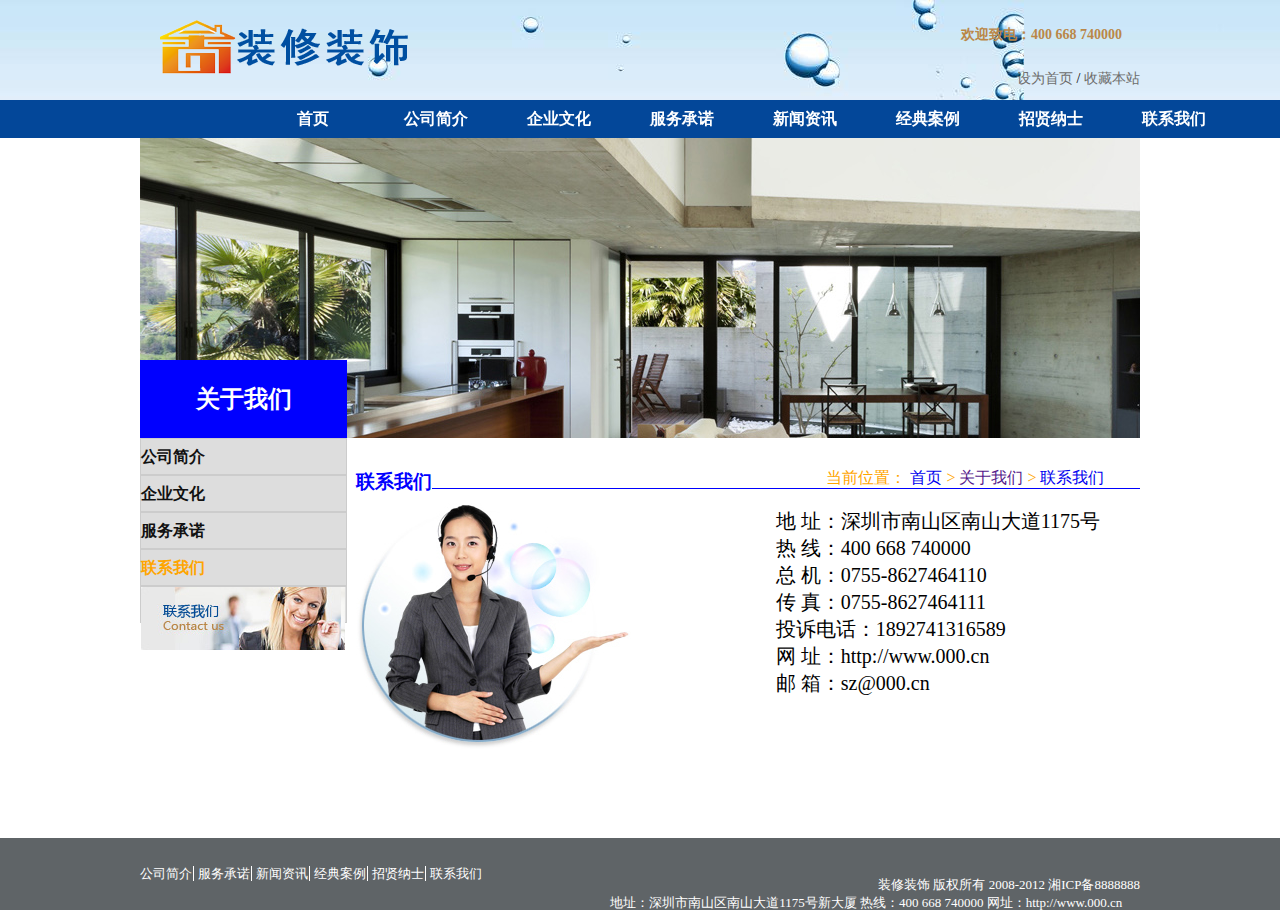
<file: abouts.html>
<!DOCTYPE html>
<html lang="en">

	<head>
		<meta charset="utf-8">
		<link rel="stylesheet" href="../css/abouts.css">
		<link rel="stylesheet" type="text/css" href="../css/hover-min.css"/>
		<link rel="stylesheet" type="text/css" href="../css/animate.css"/>
	</head>

	<body>
		<div class="header">
			<div class="header-logo">
				<img class="hvr-buzz" src="../images/logo.png" alt="" title="装修装饰公司">
				<ul>
					<li class="t">
						<p>欢迎致电：400 668 740000</p>
					</li>
					<li class="b">
						<a href="">设为首页</a>
						<span>/</span>
						<a href="">收藏本站</a>
					</li>
				</ul>

			</div>
		</div>
		<div class="nav">
			<ul>
				<li class="hvr-sweep-to-left" class="nav-one">
					<a href="../html/index.html">首页</a>
				</li>
				<li class="hvr-sweep-to-bottom">
					<a href="../html/company.html">公司简介</a>
				</li>
				<li class="hvr-sweep-to-right">
					<a href="../html/culture.html">企业文化</a>
				</li>
				<li class="hvr-sweep-to-top">
					<a href="../html/contract.html">服务承诺</a>
				</li>
				<li class="hvr-bounce-to-left">
					<a href="../html/news.html">新闻资讯</a>
				</li>
				<li class="hvr-bounce-to-right">
					<a href="../html/product.html">经典案例</a>
				</li>
				<li class="hvr-bounce-to-top">
					<a href="../html/joinus.html">招贤纳士</a>
				</li>
				<li class="hvr-bounce-to-bottom">
					<a href="../html/abouts.html">联系我们</a>
				</li>
			</ul>
		</div>
		<div class="img">
			<img class="animated bounceInDown" src="../images/img1.jpg" alt="">
		</div>
		<div class="content">
			<div class="contentleft">
				<div class="up">
					<h3>关于我们</h3>
				</div>
				<ul class="bar">
					<li>
						<a href="../html/company.html">公司简介</a>
					</li>
					<li>
						<a href="../html/culture.html">企业文化</a>
					</li>
					<li>
						<a href="../html/contract.html">服务承诺</a>
					</li>
					<li>
						<a href="../html/abouts.html" style="color: orange;">联系我们</a>
					</li>
					<li>
						<a href="../html/abouts.html"><img src="../images/bar1.jpg" alt=""></a>
					</li>
				</ul>
			</div>
			<div class="contentright">
				<div class="title">
					<span>联系我们</span>
					<div class="position">
						当前位置：
						<a href="../html/index.html">首页</a>
						>
						<a href="">关于我们</a>
						>
						<a href="../html/company.html">联系我们</a>
					</div>
				</div>
				<div class="txt">
					<img src="../images/abouts.jpg"/>
					<ul>
						<li>地  址：深圳市南山区南山大道1175号</li>
						<li>热  线：400 668 740000</li>
						<li>总  机：0755-8627464110</li>
						<li>传  真：0755-8627464111</li>
						<li>投诉电话：1892741316589</li>
						<li>网  址：http://www.000.cn</li>
						<li>邮  箱：sz@000.cn</li>
					</ul>
				</div>
			</div>
		</div>






		<div class="footer">
			<div class="footer-a">
				<a href="../html/company.html">公司简介</a>
				<a href="../html/contract.html">服务承诺</a>
				<a href="../html/news.html">新闻资讯</a>
				<a href="../html/product.html">经典案例</a>
				<a href="../html/joinus.html">招贤纳士</a>
				<a href="../html/abouts.html">联系我们</a>
				<p>
					<span>装修装饰 版权所有 2008-2012 湘ICP备8888888</span> <br> 地址：深圳市南山区南山大道1175号新大厦 热线：400 668 740000 网址：http://www.000.cn
				</p>
			</div>
		</div>
	</body>

</html>
</file>
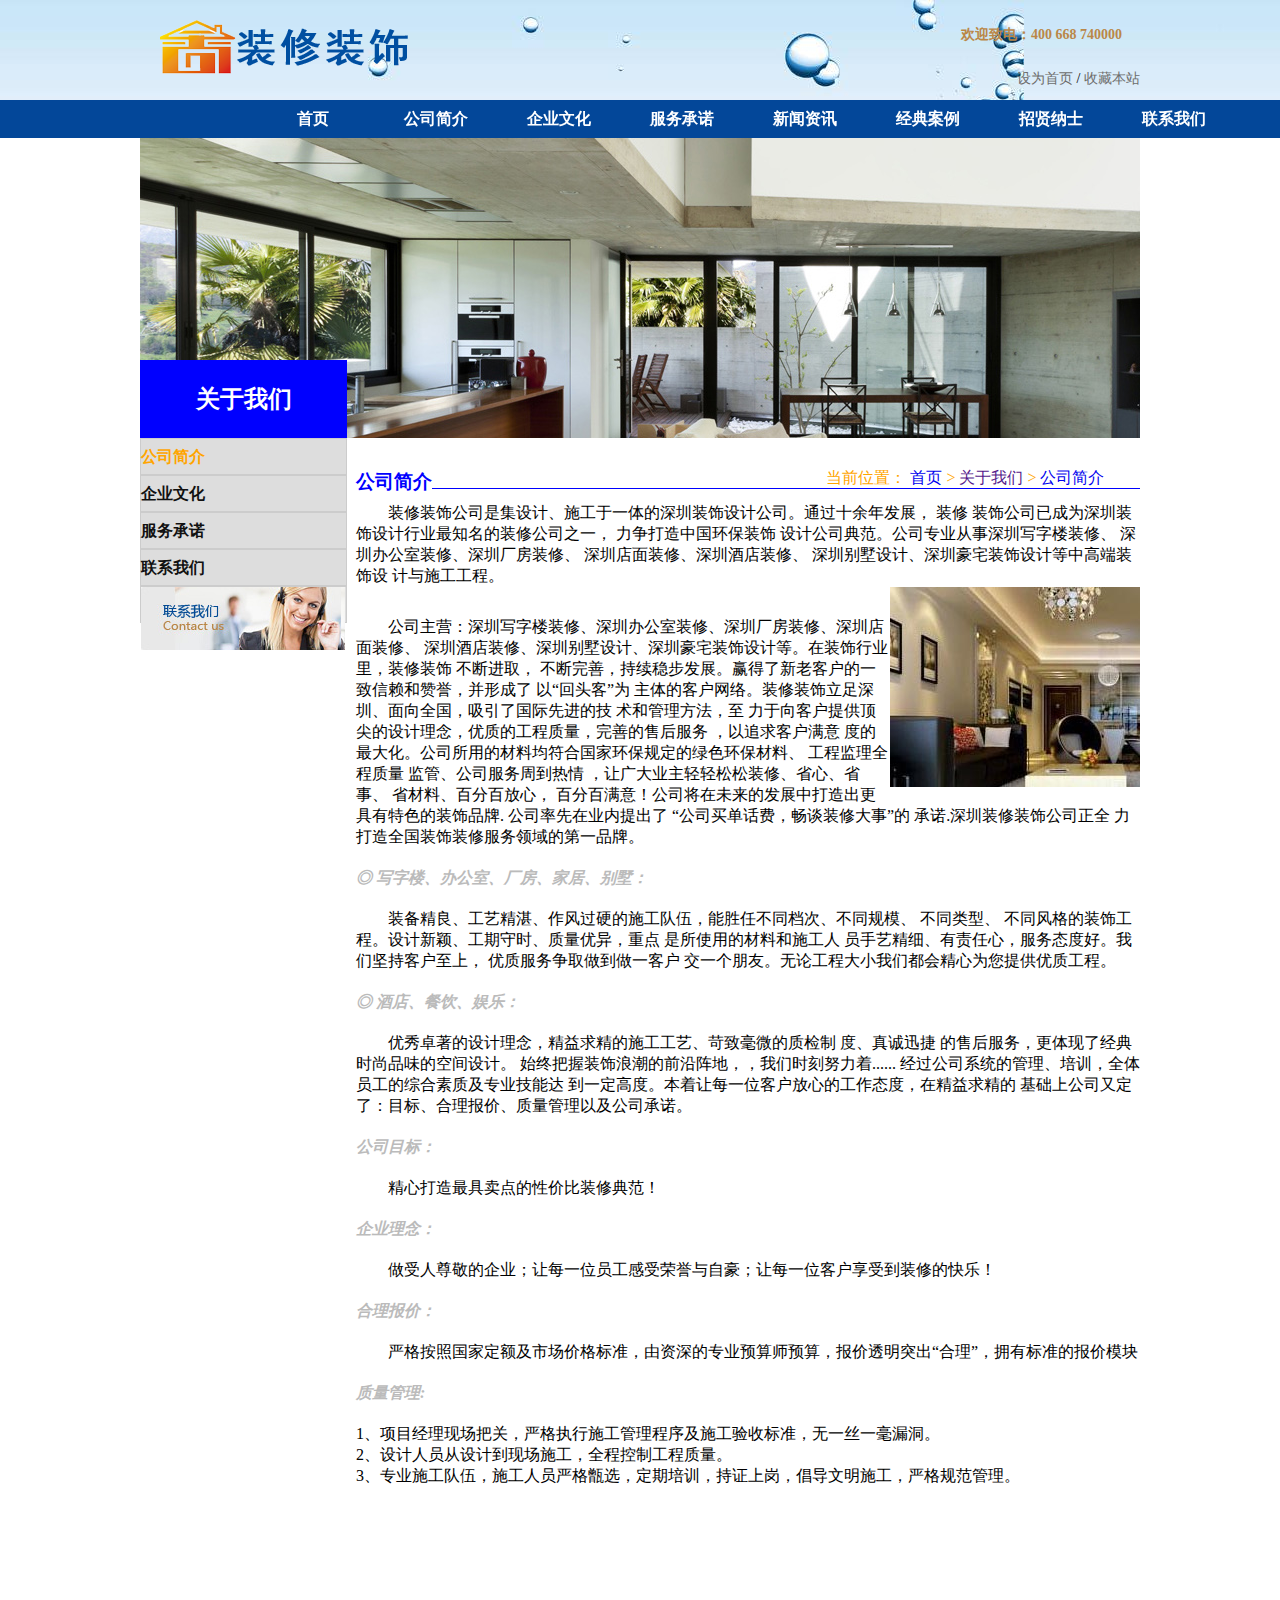
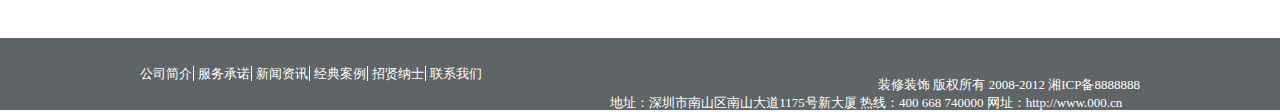
<file: company.html>
<!DOCTYPE html>
<html lang="en">

	<head>
		<meta charset="utf-8">
		<link rel="stylesheet" href="../css/company.css">
		<link rel="stylesheet" type="text/css" href="../css/hover-min.css"/>
		<link rel="stylesheet" type="text/css" href="../css/animate.css"/>
	</head>

	<body>
		<div class="header">
			<div class="header-logo">
				<img class="hvr-buzz" src="../images/logo.png" alt="" title="装修装饰公司">
				<ul>
					<li class="t">
						<p>欢迎致电：400 668 740000</p>
					</li>
					<li class="b">
						<a href="">设为首页</a>
						<span>/</span>
						<a href="">收藏本站</a>
					</li>
				</ul>

			</div>
		</div>
		<div class="nav">
			<ul>
				<li class="hvr-sweep-to-left" class="nav-one">
					<a href="../html/index.html">首页</a>
				</li>
				<li class="hvr-sweep-to-bottom">
					<a href="../html/company.html">公司简介</a>
				</li>
				<li class="hvr-sweep-to-right">
					<a href="../html/culture.html">企业文化</a>
				</li>
				<li class="hvr-sweep-to-top">
					<a href="../html/contract.html">服务承诺</a>
				</li>
				<li class="hvr-bounce-to-left">
					<a href="../html/news.html">新闻资讯</a>
				</li>
				<li class="hvr-bounce-to-right">
					<a href="../html/product.html">经典案例</a>
				</li>
				<li class="hvr-bounce-to-top">
					<a href="../html/joinus.html">招贤纳士</a>
				</li>
				<li class="hvr-bounce-to-bottom">
					<a href="../html/abouts.html">联系我们</a>
				</li>
			</ul>
		</div>
		<div class="img">
			<img class="animated bounceInDown" src="../images/img1.jpg" alt="">
		</div>
		<div class="content">
			<div class="contentleft">
				<div class="up">
					<h3>关于我们</h3>
				</div>
				<ul class="bar">
					<li>
						<a href="../html/company.html" style="color: orange;">公司简介</a>
					</li>
					<li>
						<a href="../html/culture.html">企业文化</a>
					</li>
					<li>
						<a href="../html/contract.html">服务承诺</a>
					</li>
					<li>
						<a href="../html/abouts.html">联系我们</a>
					</li>
					<li>
						<a href="../html/abouts.html"><img src="../images/bar1.jpg" alt=""></a>
					</li>
				</ul>
			</div>
			<div class="contentright">
				<div class="title">
					<span>公司简介</span>
					<div class="position">
						当前位置：
						<a href="../html/index.html">首页</a>
						>
						<a href="">关于我们</a>
						>
						<a href="../html/company.html">公司简介</a>
					</div>
				</div>
				<div class="txt">
					<p> 装修装饰公司是集设计、施工于一体的深圳装饰设计公司。通过十余年发展， 装修
						装饰公司已成为深圳装饰设计行业最知名的装修公司之一， 力争打造中国环保装饰
						设计公司典范。公司专业从事深圳写字楼装修、 深圳办公室装修、深圳厂房装修、
						深圳店面装修、深圳酒店装修、 深圳别墅设计、深圳豪宅装饰设计等中高端装饰设
						计与施工工程。
					</p>
					<img  class="animated bounceInRight" src="../images/txtimg.jpg" />
					<p>
						公司主营：深圳写字楼装修、深圳办公室装修、深圳厂房装修、深圳店面装修、 
						深圳酒店装修、深圳别墅设计、深圳豪宅装饰设计等。在装饰行业里，装修装饰
						不断进取， 不断完善，持续稳步发展。赢得了新老客户的一致信赖和赞誉，并形成了
						以“回头客”为 主体的客户网络。装修装饰立足深圳、面向全国，吸引了国际先进的技
						术和管理方法，至 力于向客户提供顶尖的设计理念，优质的工程质量，完善的售后服务
						，以追求客户满意 度的最大化。公司所用的材料均符合国家环保规定的绿色环保材料、
						工程监理全程质量 监管、公司服务周到热情 ，让广大业主轻轻松松装修、省心、省事、
						省材料、百分百放心， 百分百满意！公司将在未来的发展中打造出更具有特色的装饰品牌.
						公司率先在业内提出了 “公司买单话费，畅谈装修大事”的 承诺.深圳装修装饰公司正全
						力打造全国装饰装修服务领域的第一品牌。
					</p>
					<em> ◎ 写字楼、办公室、厂房、家居、别墅：</em>
					<p>
						装备精良、工艺精湛、作风过硬的施工队伍，能胜任不同档次、不同规模、 不同类型、
						不同风格的装饰工程。设计新颖、工期守时、质量优异，重点 是所使用的材料和施工人
						员手艺精细、有责任心，服务态度好。我们坚持客户至上， 优质服务争取做到做一客户
						交一个朋友。无论工程大小我们都会精心为您提供优质工程。
					</p>
					<em> ◎ 酒店、餐饮、娱乐：</em>
					<p>
						优秀卓著的设计理念，精益求精的施工工艺、苛致毫微的质检制
						度、真诚迅捷 的售后服务，更体现了经典时尚品味的空间设计。
						始终把握装饰浪潮的前沿阵地，，我们时刻努力着......
 
         				经过公司系统的管理、培训，全体员工的综合素质及专业技能达
         				到一定高度。本着让每一位客户放心的工作态度，在精益求精的
         				基础上公司又定了：目标、合理报价、质量管理以及公司承诺。
					</p>
					<em>公司目标：</em><p>精心打造最具卖点的性价比装修典范！</p>
					<em>企业理念：</em><p>做受人尊敬的企业；让每一位员工感受荣誉与自豪；让每一位客户享受到装修的快乐！</p>
					<em>合理报价：</em><p>严格按照国家定额及市场价格标准，由资深的专业预算师预算，报价透明突出“合理”，拥有标准的报价模块</p>
					<em>质量管理:</em>
					<p style="text-indent:0;">
						1、项目经理现场把关，严格执行施工管理程序及施工验收标准，无一丝一毫漏洞。<br />
						2、设计人员从设计到现场施工，全程控制工程质量。<br />
						3、专业施工队伍，施工人员严格甑选，定期培训，持证上岗，倡导文明施工，严格规范管理。
					</p>
				</div>
			</div>
		</div>






		<div class="footer">
			<div class="footer-a">
				<a href="../html/company.html">公司简介</a>
				<a href="../html/contract.html">服务承诺</a>
				<a href="../html/news.html">新闻资讯</a>
				<a href="../html/product.html">经典案例</a>
				<a href="../html/joinus.html">招贤纳士</a>
				<a href="../html/abouts.html">联系我们</a>
				<p>
					<span>装修装饰 版权所有 2008-2012 湘ICP备8888888</span> <br> 地址：深圳市南山区南山大道1175号新大厦 热线：400 668 740000 网址：http://www.000.cn
				</p>
			</div>
		</div>
	</body>

</html>
</file>
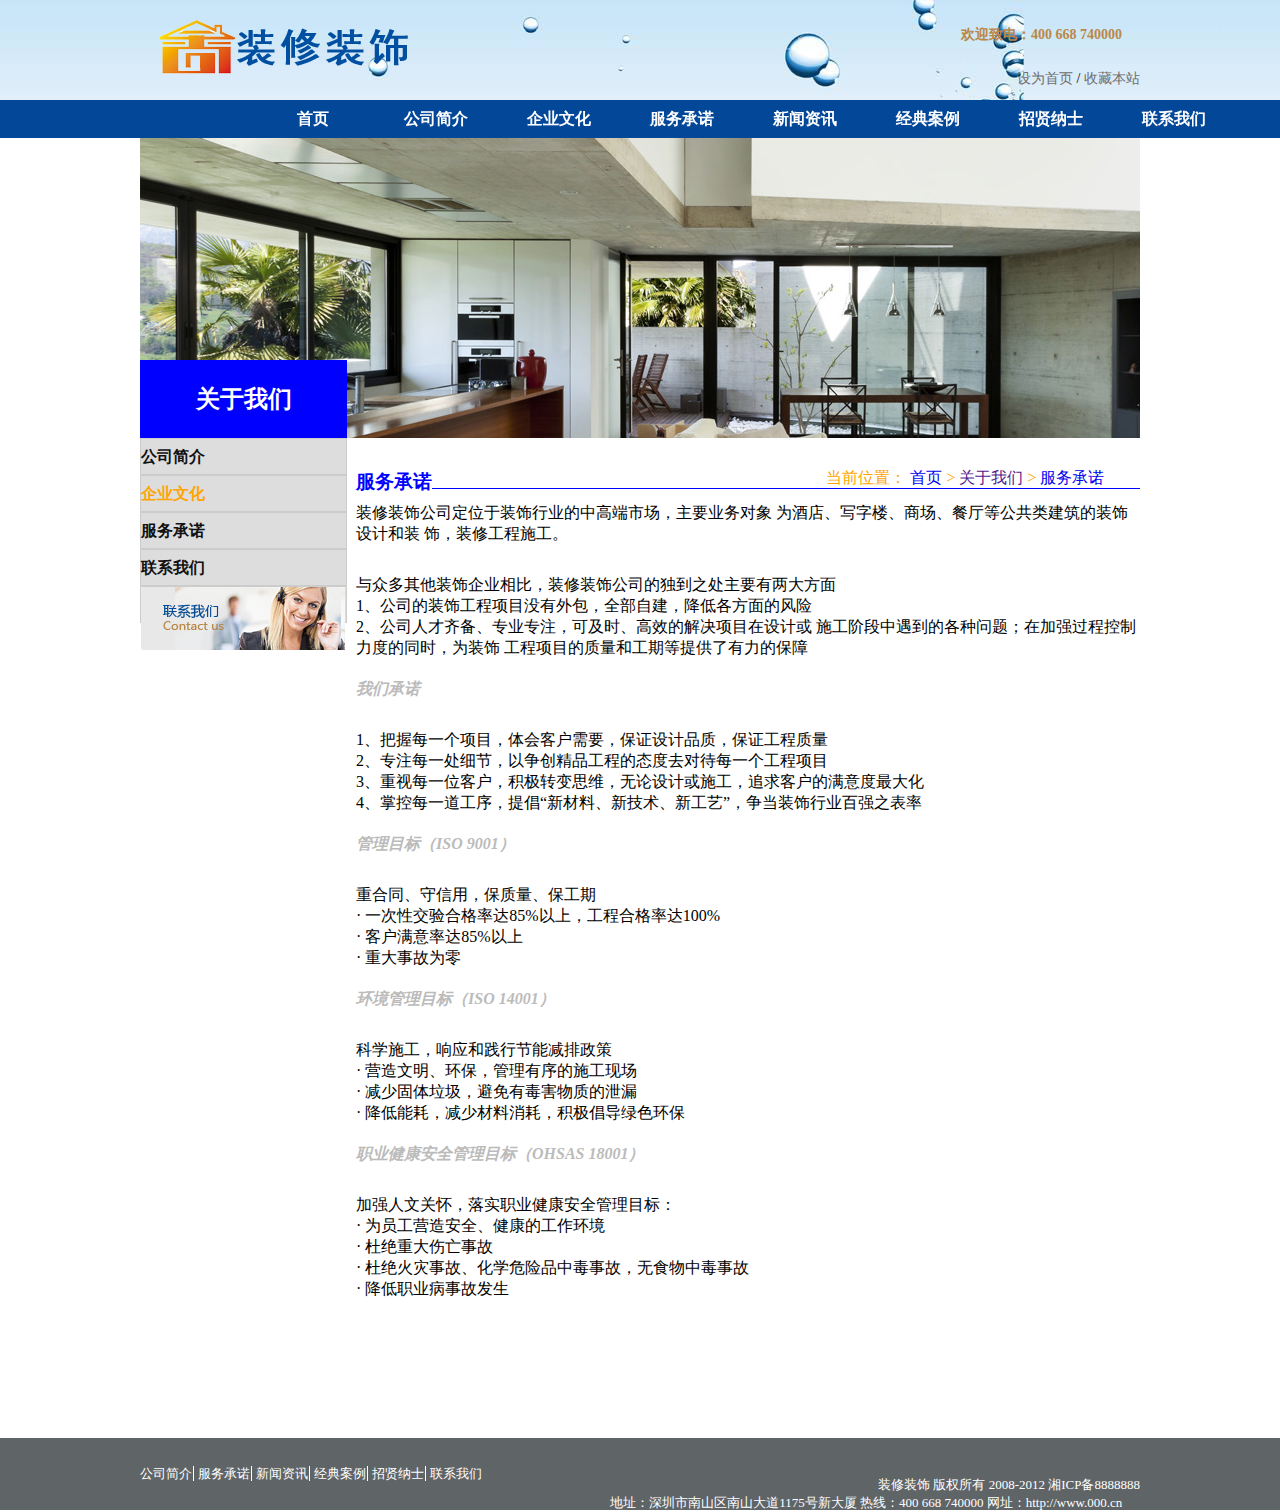
<file: contract.html>
<!DOCTYPE html>
<html>

	<head>
		<meta charset="UTF-8">
		<title></title>
		<link rel="stylesheet" type="text/css" href="../css/contract.css" />
		<link rel="stylesheet" type="text/css" href="../css/hover-min.css"/>
		<link rel="stylesheet" type="text/css" href="../css/animate.css"/>
	</head>

	<body>
		<div class="header">
			<div class="header-logo">
				<img class="hvr-buzz" src="../images/logo.png" alt="" title="装修装饰公司">
				<ul>
					<li class="t">
						<p>欢迎致电：400 668 740000</p>
					</li>
					<li class="b">
						<a href="">设为首页</a>
						<span>/</span>
						<a href="">收藏本站</a>
					</li>
				</ul>

			</div>
		</div>
		<div class="nav">
			<ul>
				<li class="hvr-sweep-to-left" class="nav-one">
					<a href="../html/index.html">首页</a>
				</li>
				<li class="hvr-sweep-to-bottom">
					<a href="../html/company.html">公司简介</a>
				</li>
				<li class="hvr-sweep-to-right">
					<a href="../html/culture.html">企业文化</a>
				</li>
				<li class="hvr-sweep-to-top">
					<a href="../html/contract.html">服务承诺</a>
				</li>
				<li class="hvr-bounce-to-left">
					<a href="../html/news.html">新闻资讯</a>
				</li>
				<li class="hvr-bounce-to-right">
					<a href="../html/product.html">经典案例</a>
				</li>
				<li class="hvr-bounce-to-top">
					<a href="../html/joinus.html">招贤纳士</a>
				</li>
				<li class="hvr-bounce-to-bottom">
					<a href="../html/abouts.html">联系我们</a>
				</li>
			</ul>
		</div>
		<div class="img">
			<img class="animated bounceInDown" src="../images/img1.jpg" alt="">
		</div>
		<div class="content">
			<div class="contentleft">
				<div class="up">
					<h3>关于我们</h3>
				</div>
				<ul class="bar">
					<li>
						<a href="../html/company.html">公司简介</a>
					</li>
					<li>
						<a href="../html/culture.html" style="color: orange;">企业文化</a>
					</li>
					<li>
						<a href="../html/contract.html">服务承诺</a>
					</li>
					<li>
						<a href="../html/abouts.html">联系我们</a>
					</li>
					<li>
						<a href="../html/abouts.html"><img src="../images/bar1.jpg" alt=""></a>
					</li>
				</ul>
			</div>
			<div class="contentright">
				<div class="title">
					<span>服务承诺</span>
					<div class="position">
						当前位置：
						<a href="../html/index.html">首页</a>
						>
						<a href="">关于我们</a>
						>
						<a href="../html/contract.html">服务承诺</a>
					</div>
				</div>
				<div class="txt">
					<p>
						装修装饰公司定位于装饰行业的中高端市场，主要业务对象
						为酒店、写字楼、商场、餐厅等公共类建筑的装饰设计和装
						饰，装修工程施工。
					</p>
					<p>
						与众多其他装饰企业相比，装修装饰公司的独到之处主要有两大方面<br /> 
						1、公司的装饰工程项目没有外包，全部自建，降低各方面的风险 <br />
						2、公司人才齐备、专业专注，可及时、高效的解决项目在设计或
						施工阶段中遇到的各种问题；在加强过程控制力度的同时，为装饰
						工程项目的质量和工期等提供了有力的保障 
					</p>
					<em>我们承诺</em>
					<p>
						1、把握每一个项目，体会客户需要，保证设计品质，保证工程质量 <br />
						2、专注每一处细节，以争创精品工程的态度去对待每一个工程项目 <br />
						3、重视每一位客户，积极转变思维，无论设计或施工，追求客户的满意度最大化 <br />
						4、掌控每一道工序，提倡“新材料、新技术、新工艺”，争当装饰行业百强之表率 <br />
					</p>
					<em>管理目标（ISO 9001）</em>
					<p>
						 重合同、守信用，保质量、保工期 <br />
							· 一次性交验合格率达85%以上，工程合格率达100% 	<br />
							· 客户满意率达85%以上	<br />
							· 重大事故为零	<br />
					</p>
					<em>环境管理目标（ISO 14001）</em>
					<p>
						  科学施工，响应和践行节能减排政策<br />
							· 营造文明、环保，管理有序的施工现场	<br />
							· 减少固体垃圾，避免有毒害物质的泄漏<br />
							· 降低能耗，减少材料消耗，积极倡导绿色环保<br />
					</p>
					<em> 职业健康安全管理目标（OHSAS 18001）</em>
					<p>
						  加强人文关怀，落实职业健康安全管理目标：<br />
							· 为员工营造安全、健康的工作环境<br />
							· 杜绝重大伤亡事故<br />
							·  杜绝火灾事故、化学危险品中毒事故，无食物中毒事故<br />
							·  降低职业病事故发生<br />
					</p>
				</div>
			</div>
		</div>




		<div class="footer">
			<div class="footer-a">
				<a href="../html/company.html">公司简介</a>
				<a href="../html/contract.html">服务承诺</a>
				<a href="../html/news.html">新闻资讯</a>
				<a href="../html/product.html">经典案例</a>
				<a href="../html/joinus.html">招贤纳士</a>
				<a href="../html/abouts.html">联系我们</a>
				<p>
					<span>装修装饰 版权所有 2008-2012 湘ICP备8888888</span> <br> 地址：深圳市南山区南山大道1175号新大厦 热线：400 668 740000 网址：http://www.000.cn
				</p>
			</div>
		</div>
	</body>

</html>
</file>
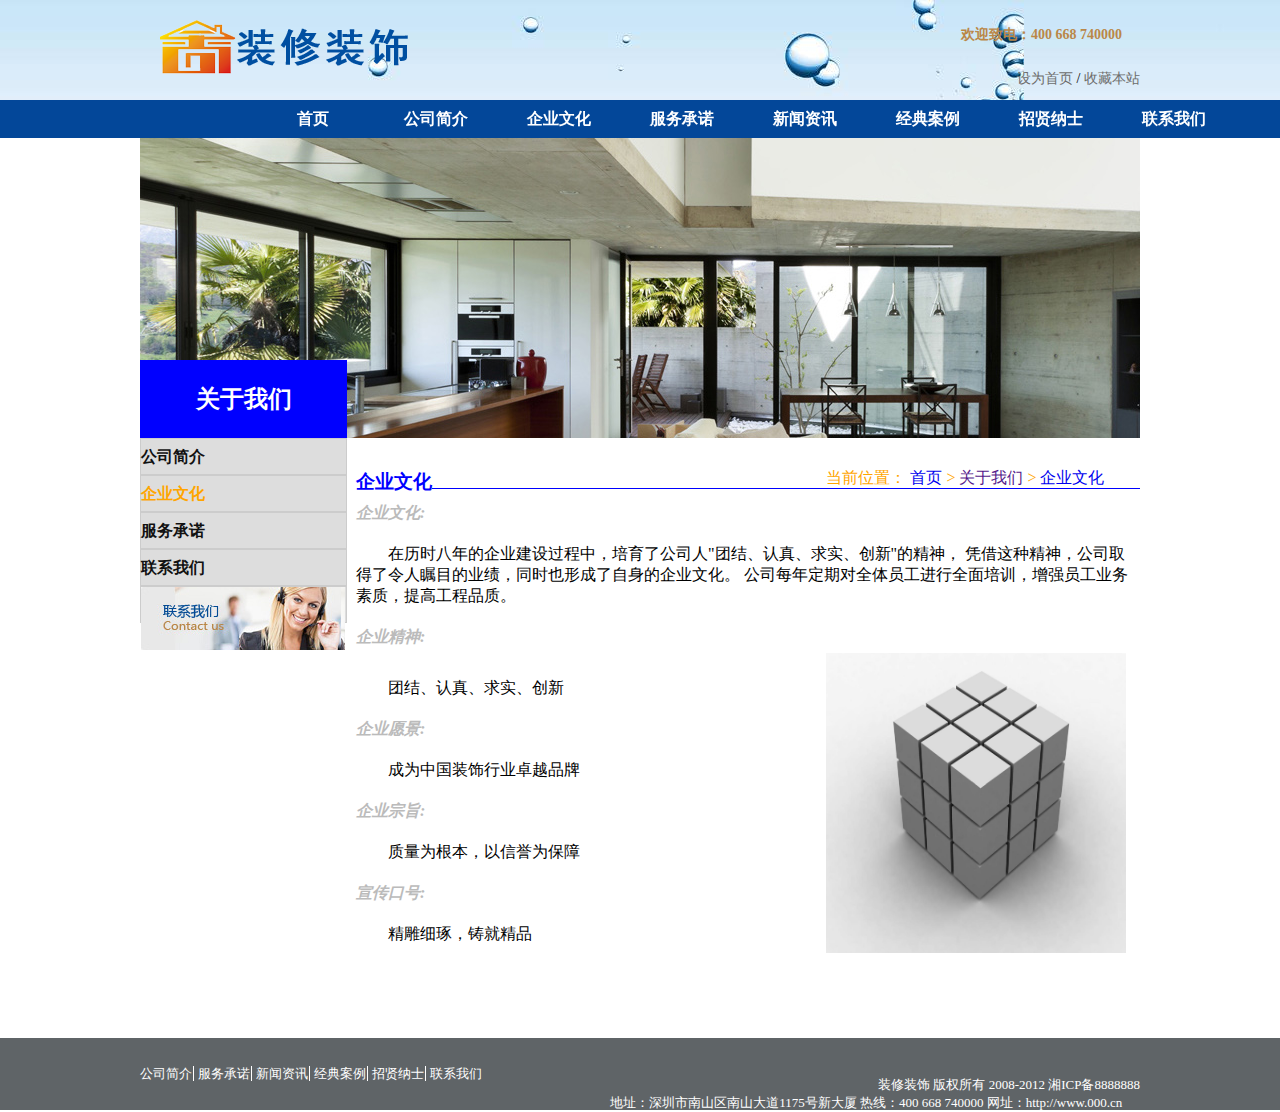
<file: culture.html>
<!DOCTYPE html>
<html>

	<head>
		<meta charset="UTF-8">
		<title></title>
		<link rel="stylesheet" type="text/css" href="../css/culture.css" />
		<link rel="stylesheet" type="text/css" href="../css/hover-min.css"/>
		<link rel="stylesheet" type="text/css" href="../css/animate.css"/>
	</head>

	<body>
		<div class="header">
			<div class="header-logo">
				<img class="hvr-buzz" src="../images/logo.png" alt="" title="装修装饰公司">
				<ul>
					<li class="t">
						<p>欢迎致电：400 668 740000</p>
					</li>
					<li class="b">
						<a href="">设为首页</a>
						<span>/</span>
						<a href="">收藏本站</a>
					</li>
				</ul>

			</div>
		</div>
		<div class="nav">
			<ul>
				<li class="hvr-sweep-to-left" class="nav-one">
					<a href="../html/index.html">首页</a>
				</li>
				<li class="hvr-sweep-to-bottom">
					<a href="../html/company.html">公司简介</a>
				</li>
				<li class="hvr-sweep-to-right">
					<a href="../html/culture.html">企业文化</a>
				</li>
				<li class="hvr-sweep-to-top">
					<a href="../html/contract.html">服务承诺</a>
				</li>
				<li class="hvr-bounce-to-left">
					<a href="../html/news.html">新闻资讯</a>
				</li>
				<li class="hvr-bounce-to-right">
					<a href="../html/product.html">经典案例</a>
				</li>
				<li class="hvr-bounce-to-top">
					<a href="../html/joinus.html">招贤纳士</a>
				</li>
				<li class="hvr-bounce-to-bottom">
					<a href="../html/abouts.html">联系我们</a>
				</li>
			</ul>
		</div>
		<div class="img">
			<img class="animated bounceInDown" src="../images/img1.jpg" alt="">
		</div>
		<div class="content">
			<div class="contentleft">
				<div class="up">
					<h3>关于我们</h3>
				</div>
				<ul class="bar">
					<li>
						<a href="../html/company.html">公司简介</a>
					</li>
					<li>
						<a href="../html/culture.html" style="color: orange;">企业文化</a>
					</li>
					<li>
						<a href="../html/contract.html">服务承诺</a>
					</li>
					<li>
						<a href="../html/abouts.html">联系我们</a>
					</li>
					<li>
						<a href="../html/abouts.html"><img src="../images/bar1.jpg" alt=""></a>
					</li>
				</ul>
			</div>
			<div class="contentright">
				<div class="title">
					<span>企业文化</span>
					<div class="position">
						当前位置：
						<a href="../html/index.html">首页</a>
						>
						<a href="">关于我们</a>
						>
						<a href="../html/culture.html">企业文化</a>
					</div>
				</div>
				<div class="txt">
					<img class="animated bounceInRight" src="../images/mofang.jpg"/>
                     <em>企业文化:</em>
                     <p>在历时八年的企业建设过程中，培育了公司人"团结、认真、求实、创新"的精神，
                     	凭借这种精神，公司取得了令人瞩目的业绩，同时也形成了自身的企业文化。
                     	公司每年定期对全体员工进行全面培训，增强员工业务素质，提高工程品质。
                     </p>
                     <em>企业精神:</em>
                     <p> 团结、认真、求实、创新</p>
                     <em>企业愿景:</em>
                     <p> 成为中国装饰行业卓越品牌</p>
                     <em>企业宗旨:</em>
                     <p> 质量为根本，以信誉为保障</p>
                     <em>宣传口号:</em>
                     <p> 精雕细琢，铸就精品</p>
				</div>
			</div>
		</div>




		<div class="footer">
			<div class="footer-a">
				<a href="../html/company.html">公司简介</a>
				<a href="../html/contract.html">服务承诺</a>
				<a href="../html/news.html">新闻资讯</a>
				<a href="../html/product.html">经典案例</a>
				<a href="../html/joinus.html">招贤纳士</a>
				<a href="../html/abouts.html">联系我们</a>
				<p>
					<span>装修装饰 版权所有 2008-2012 湘ICP备8888888</span> <br> 地址：深圳市南山区南山大道1175号新大厦 热线：400 668 740000 网址：http://www.000.cn
				</p>
			</div>
		</div>
	</body>

</html>
</file>
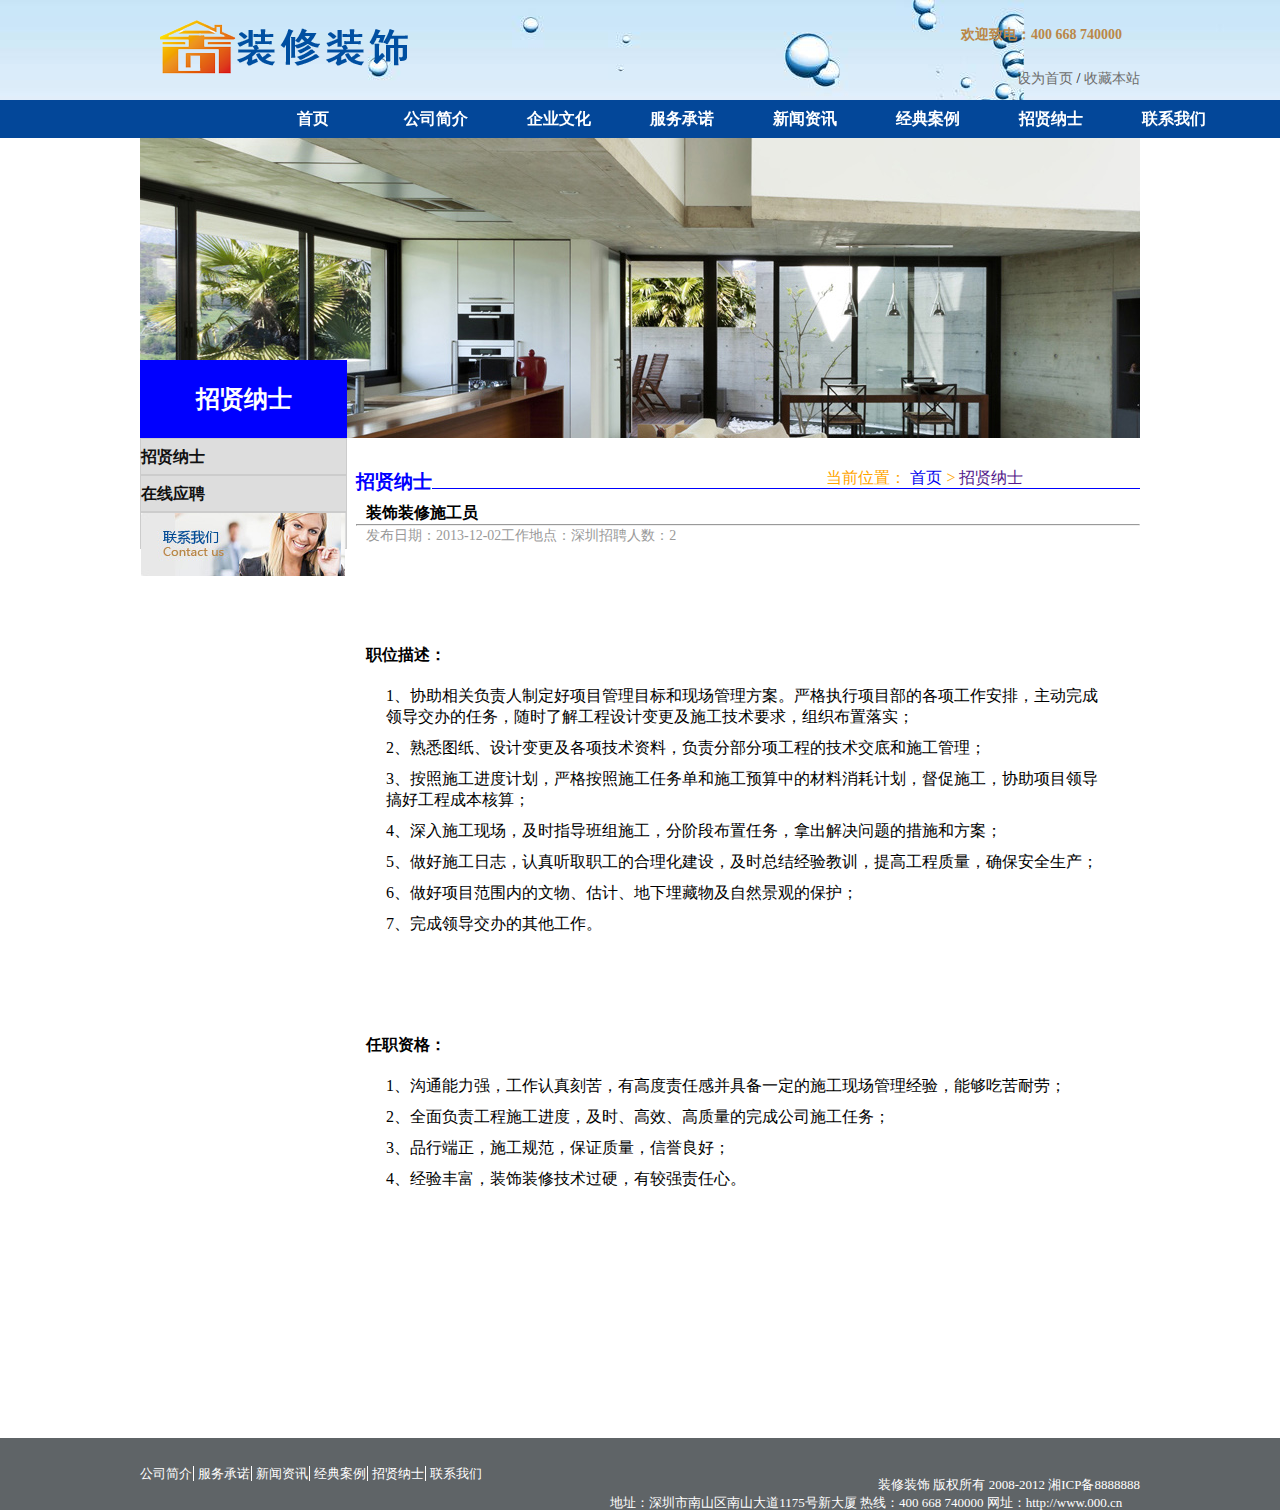
<file: joinus.html>
<!DOCTYPE html>
<html>

	<head>
		<meta charset="UTF-8">
		<title></title>
		<link rel="stylesheet" type="text/css" href="../css/joinus.css" />
		<link rel="stylesheet" type="text/css" href="../css/hover-min.css"/>
		<link rel="stylesheet" type="text/css" href="../css/animate.css"/>
	</head>

	<body>
		<div class="header">
			<div class="header-logo">
				<img class="hvr-buzz" src="../images/logo.png" alt="" title="装修装饰公司">
				<ul>
					<li class="t">
						<p>欢迎致电：400 668 740000</p>
					</li>
					<li class="b">
						<a href="">设为首页</a>
						<span>/</span>
						<a href="">收藏本站</a>
					</li>
				</ul>

			</div>
		</div>
		<div class="nav">
		<ul>
				<li class="hvr-sweep-to-left" class="nav-one">
					<a href="../html/index.html">首页</a>
				</li>
				<li class="hvr-sweep-to-bottom">
					<a href="../html/company.html">公司简介</a>
				</li>
				<li class="hvr-sweep-to-right">
					<a href="../html/culture.html">企业文化</a>
				</li>
				<li class="hvr-sweep-to-top">
					<a href="../html/contract.html">服务承诺</a>
				</li>
				<li class="hvr-bounce-to-left">
					<a href="../html/news.html">新闻资讯</a>
				</li>
				<li class="hvr-bounce-to-right">
					<a href="../html/product.html">经典案例</a>
				</li>
				<li class="hvr-bounce-to-top">
					<a href="../html/joinus.html">招贤纳士</a>
				</li>
				<li class="hvr-bounce-to-bottom">
					<a href="../html/abouts.html">联系我们</a>
				</li>
			</ul>
		</div>
		<div class="img">
			<img class="animated bounceInDown" src="../images/img1.jpg" alt="">
		</div>
		<div class="content">
			<div class="contentleft">
				<div class="up">
					<h3>招贤纳士</h3>
				</div>
				<ul class="bar">
					<li>
						<a href="">招贤纳士</a>
					</li>
					<li>
						<a href="">在线应聘</a>
					</li>
					<li>
						<a href="../html/abouts.html"><img src="../images/bar1.jpg" alt=""></a>
					</li>
				</ul>
			</div>
			<div class="contentright">
				<div class="title">
					<span>招贤纳士</span>
					<div class="position">
						当前位置：
						<a href="../html/index.html">首页</a>
						>
						<a href="">招贤纳士</a>
					</div>
				</div>
				<div class="txt">
				   <a href="">装饰装修施工员</a>
				   <hr />
				   <span>发布日期：2013-12-02工作地点：深圳招聘人数：2</span><br />
				   <h4>职位描述：</h4>
				   <ol style="list-style-type:decimal ;">
				   	<li><span>1、协助相关负责人制定好项目管理目标和现场管理方案。严格执行项目部的各项工作安排，主动完成领导交办的任务，随时了解工程设计变更及施工技术要求，组织布置落实；</span></li>
				   	<li><span>2、熟悉图纸、设计变更及各项技术资料，负责分部分项工程的技术交底和施工管理；</span></li>
				   	<li><span>3、按照施工进度计划，严格按照施工任务单和施工预算中的材料消耗计划，督促施工，协助项目领导搞好工程成本核算；</span></li>
				   	<li><span>4、深入施工现场，及时指导班组施工，分阶段布置任务，拿出解决问题的措施和方案；</span></li>
				   	<li><span>5、做好施工日志，认真听取职工的合理化建设，及时总结经验教训，提高工程质量，确保安全生产；</span></li>
				   	<li><span>6、做好项目范围内的文物、估计、地下埋藏物及自然景观的保护；</span></li>
				   	<li><span>7、完成领导交办的其他工作。</span></li>
				   </ol>
				   <h4>任职资格：</h4>
				   <ol style="list-style-type:decimal ;">
				   	<li><span>1、沟通能力强，工作认真刻苦，有高度责任感并具备一定的施工现场管理经验，能够吃苦耐劳；</span></li>
				   	<li><span>2、全面负责工程施工进度，及时、高效、高质量的完成公司施工任务；</span></li>
				   	<li><span>3、品行端正，施工规范，保证质量，信誉良好；</span></li>
				   	<li><span>4、经验丰富，装饰装修技术过硬，有较强责任心。</span></li>
				   </ol>
				</div>
			</div>
		</div>




		<div class="footer">
			<div class="footer-a">
				<a href="../html/company.html">公司简介</a>
				<a href="../html/contract.html">服务承诺</a>
				<a href="../html/news.html">新闻资讯</a>
				<a href="../html/product.html">经典案例</a>
				<a href="../html/joinus.html">招贤纳士</a>
				<a href="../html/abouts.html">联系我们</a>
				<p>
					<span>装修装饰 版权所有 2008-2012 湘ICP备8888888</span> <br> 地址：深圳市南山区南山大道1175号新大厦 热线：400 668 740000 网址：http://www.000.cn
				</p>
			</div>
		</div>
	</body>

</html>
</file>
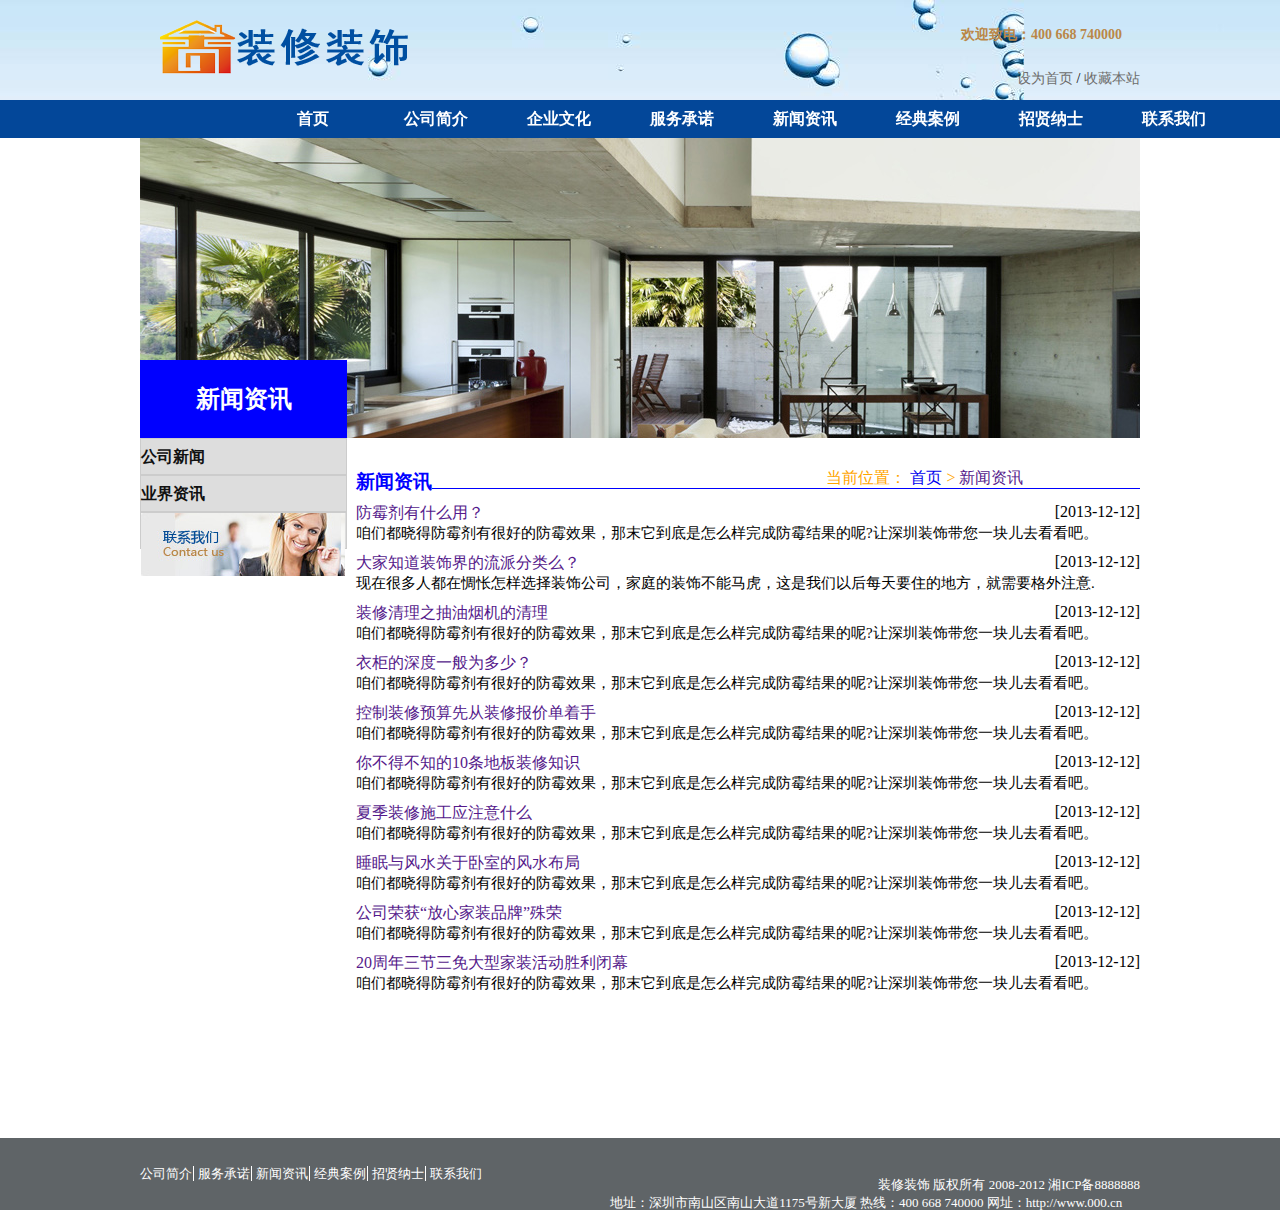
<file: news.html>
<!DOCTYPE html>
<html>

	<head>
		<meta charset="UTF-8">
		<title></title>
		<link rel="stylesheet" type="text/css" href="../css/news.css" />
		<link rel="stylesheet" type="text/css" href="../css/hover-min.css"/>
		<link rel="stylesheet" type="text/css" href="../css/animate.css"/>
	</head>

	<body>
		<div class="header">
			<div class="header-logo">
				<img class="hvr-buzz" src="../images/logo.png" alt="" title="装修装饰公司">
				<ul>
					<li class="t">
						<p>欢迎致电：400 668 740000</p>
					</li>
					<li class="b">
						<a href="">设为首页</a>
						<span>/</span>
						<a href="">收藏本站</a>
					</li>
				</ul>

			</div>
		</div>
		<div class="nav">
			<ul>
				<li class="hvr-sweep-to-left" class="nav-one">
					<a href="../html/index.html">首页</a>
				</li>
				<li class="hvr-sweep-to-bottom">
					<a href="../html/company.html">公司简介</a>
				</li>
				<li class="hvr-sweep-to-right">
					<a href="../html/culture.html">企业文化</a>
				</li>
				<li class="hvr-sweep-to-top">
					<a href="../html/contract.html">服务承诺</a>
				</li>
				<li class="hvr-bounce-to-left">
					<a href="../html/news.html">新闻资讯</a>
				</li>
				<li class="hvr-bounce-to-right">
					<a href="../html/product.html">经典案例</a>
				</li>
				<li class="hvr-bounce-to-top">
					<a href="../html/joinus.html">招贤纳士</a>
				</li>
				<li class="hvr-bounce-to-bottom">
					<a href="../html/abouts.html">联系我们</a>
				</li>
			</ul>
		</div>
		<div class="img">
			<img class="animated bounceInDown" src="../images/img1.jpg" alt="">
		</div>
		<div class="content">
			<div class="contentleft">
				<div class="up">
					<h3>新闻资讯</h3>
				</div>
				<ul class="bar">
					<li>
						<a href="">公司新闻</a>
					</li>
					<li>
						<a href="">业界资讯</a>
					</li>
					<li>
						<a href="../html/abouts.html"><img src="../images/bar1.jpg" alt=""></a>
					</li>
				</ul>
			</div>
			<div class="contentright">
				<div class="title">
					<span>新闻资讯</span>
					<div class="position">
						当前位置：
						<a href="../html/index.html">首页</a>
						>
						<a href="">新闻资讯</a>
					</div>
				</div>
				<div class="txt">
					<a href="">防霉剂有什么用？</a><span>[2013-12-12]</span>
					<p>咱们都晓得防霉剂有很好的防霉效果，那末它到底是怎么样完成防霉结果的呢?让深圳装饰带您一块儿去看看吧。</p>
					
					<a href="">大家知道装饰界的流派分类么？</a><span>[2013-12-12]</span>
					<p>现在很多人都在惆怅怎样选择装饰公司，家庭的装饰不能马虎，这是我们以后每天要住的地方，就需要格外注意.</p>
					
					<a href="">装修清理之抽油烟机的清理</a><span>[2013-12-12]</span>
					<p>咱们都晓得防霉剂有很好的防霉效果，那末它到底是怎么样完成防霉结果的呢?让深圳装饰带您一块儿去看看吧。</p>
					
					<a href="">衣柜的深度一般为多少？</a><span>[2013-12-12]</span>
					<p>咱们都晓得防霉剂有很好的防霉效果，那末它到底是怎么样完成防霉结果的呢?让深圳装饰带您一块儿去看看吧。</p>
					
					<a href="">控制装修预算先从装修报价单着手</a><span>[2013-12-12]</span>
					<p>咱们都晓得防霉剂有很好的防霉效果，那末它到底是怎么样完成防霉结果的呢?让深圳装饰带您一块儿去看看吧。</p>
					
					<a href="">你不得不知的10条地板装修知识</a><span>[2013-12-12]</span>
					<p>咱们都晓得防霉剂有很好的防霉效果，那末它到底是怎么样完成防霉结果的呢?让深圳装饰带您一块儿去看看吧。</p>
					
					<a href="">夏季装修施工应注意什么</a><span>[2013-12-12]</span>
					<p>咱们都晓得防霉剂有很好的防霉效果，那末它到底是怎么样完成防霉结果的呢?让深圳装饰带您一块儿去看看吧。</p>
					
					<a href="">睡眠与风水关于卧室的风水布局</a><span>[2013-12-12]</span>
					<p>咱们都晓得防霉剂有很好的防霉效果，那末它到底是怎么样完成防霉结果的呢?让深圳装饰带您一块儿去看看吧。</p>
					
					<a href="">公司荣获“放心家装品牌”殊荣</a><span>[2013-12-12]</span>
					<p>咱们都晓得防霉剂有很好的防霉效果，那末它到底是怎么样完成防霉结果的呢?让深圳装饰带您一块儿去看看吧。</p>
					
					<a href="">20周年三节三免大型家装活动胜利闭幕</a><span>[2013-12-12]</span>
					<p>咱们都晓得防霉剂有很好的防霉效果，那末它到底是怎么样完成防霉结果的呢?让深圳装饰带您一块儿去看看吧。</p>
				</div>
			</div>
		</div>




		<div class="footer">
			<div class="footer-a">
				<a href="../html/company.html">公司简介</a>
				<a href="../html/contract.html">服务承诺</a>
				<a href="../html/news.html">新闻资讯</a>
				<a href="../html/product.html">经典案例</a>
				<a href="../html/joinus.html">招贤纳士</a>
				<a href="../html/abouts.html">联系我们</a>
				<p>
					<span>装修装饰 版权所有 2008-2012 湘ICP备8888888</span> <br> 地址：深圳市南山区南山大道1175号新大厦 热线：400 668 740000 网址：http://www.000.cn
				</p>
			</div>
		</div>
	</body>

</html>
</file>
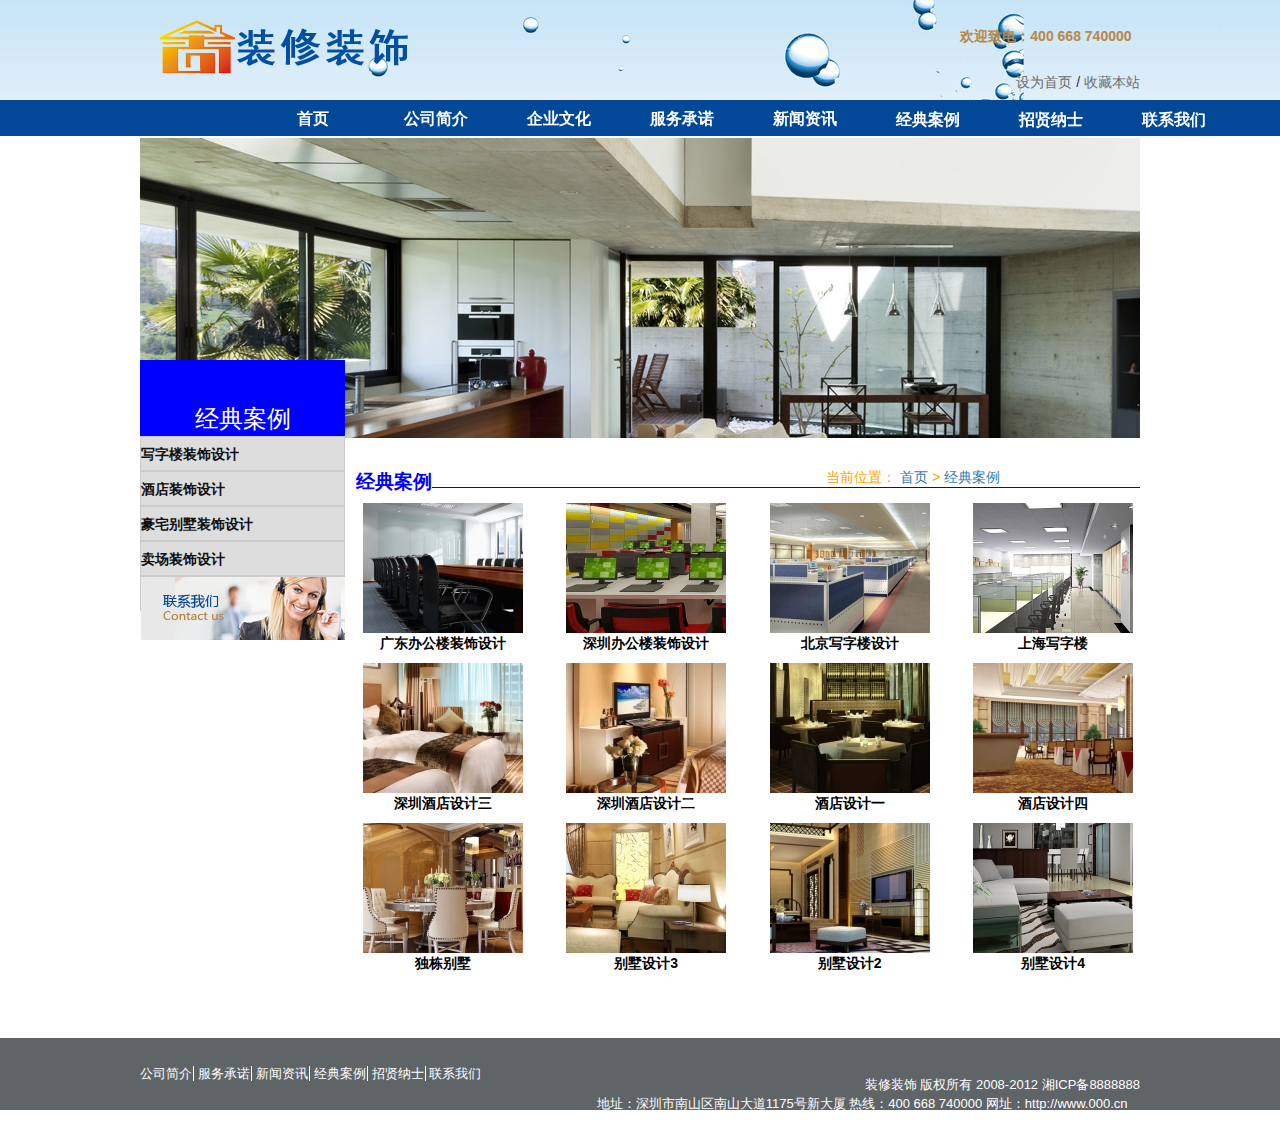
<file: product.html>
<!DOCTYPE html>
<html>

	<head>
		<meta charset="UTF-8">
		<title></title>
		<link rel="stylesheet" type="text/css" href="../css/product.css" />
		<link rel="stylesheet" type="text/css" href="../css/bootstrap.min.css"/>
		<link rel="stylesheet" type="text/css" href="../css/hover-min.css"/>
		<link rel="stylesheet" type="text/css" href="../css/animate.css"/>
	</head>

	<body>
		<div class="header">
			<div class="header-logo">
				<img class="hvr-buzz" src="../images/logo.png" alt="" title="装修装饰公司">
				<ul>
					<li class="t">
						<p>欢迎致电：400 668 740000</p>
					</li>
					<li class="b">
						<a href="">设为首页</a>
						<span>/</span>
						<a href="">收藏本站</a>
					</li>
				</ul>

			</div>
		</div>
		<div class="nav">
		    <ul>
				<li class="hvr-sweep-to-left" class="nav-one">
					<a href="../html/index.html">首页</a>
				</li>
				<li class="hvr-sweep-to-bottom">
					<a href="../html/company.html">公司简介</a>
				</li>
				<li class="hvr-sweep-to-right">
					<a href="../html/culture.html">企业文化</a>
				</li>
				<li class="hvr-sweep-to-top">
					<a href="../html/contract.html">服务承诺</a>
				</li>
				<li class="hvr-bounce-to-left">
					<a href="../html/news.html">新闻资讯</a>
				</li>
				<li class="hvr-bounce-to-right">
					<a href="../html/product.html">经典案例</a>
				</li>
				<li class="hvr-bounce-to-top">
					<a href="../html/joinus.html">招贤纳士</a>
				</li>
				<li class="hvr-bounce-to-bottom">
					<a href="../html/abouts.html">联系我们</a>
				</li>
			</ul>
		</div>
		<div class="img">
			<img class="animated bounceInDown" src="../images/img1.jpg" alt="">
		</div>
		<div class="content">
			<div class="contentleft">
				<div class="up">
					<h3>经典案例</h3>
				</div>
				<ul class="bar">
					<li>
						<a href="">写字楼装饰设计</a>
					</li>
					<li>
						<a href="">酒店装饰设计</a>
					</li>
					<li>
						<a href="">豪宅别墅装饰设计</a>
					</li>
					<li>
						<a href="">卖场装饰设计</a>
					</li>
					<li>
						<a href="../html/abouts.html"><img src="../images/bar1.jpg" alt=""></a>
					</li>
				</ul>
			</div>
			<div class="contentright">
				<div class="title">
					<span>经典案例</span>
					<div class="position">
						当前位置：
						<a href="../html/index.html">首页</a>
						>
						<a href="">经典案例</a>
					</div>
				</div>
				<div class="txt" class="container">
                 <ul class="row">
                 	<li class="col-md-3"><a href=""><img src="../images/product1.jpg"/><p>广东办公楼装饰设计</p></a></li>
                 	<li class="col-md-3"><a href=""><img src="../images/product2.jpg"/><p>深圳办公楼装饰设计</p></a></li>
                 	<li class="col-md-3"><a href=""><img src="../images/product3.jpg"/><p>北京写字楼设计</p></a></li>
                 	<li class="col-md-3"><a href=""><img src="../images/product4.jpg"/><p>上海写字楼</p></a></li>
                 	<li class="col-md-3"><a href=""><img src="../images/product5.jpg"/><p>深圳酒店设计三</p></a></li>
                 	<li class="col-md-3"><a href=""><img src="../images/product6.jpg"/><p>深圳酒店设计二</p></a></li>
                 	<li class="col-md-3"><a href=""><img src="../images/product7.jpg"/><p>酒店设计一</p></a></li>
                 	<li class="col-md-3"><a href=""><img src="../images/product8.jpg"/><p>酒店设计四</p></a></li>
                 	<li class="col-md-3"><a href=""><img src="../images/product9.jpg"/><p>独栋别墅</p></a></li>
                 	<li class="col-md-3"><a href=""><img src="../images/product10.jpg"/><p>别墅设计3</p></a></li>
                 	<li class="col-md-3"><a href=""><img src="../images/product11.jpg"/><p>别墅设计2</p></a></li>
                 	<li class="col-md-3"><a href=""><img src="../images/product12.jpg"/><p>别墅设计4</p></a></li>
                 </ul>
				</div>
			</div>
		</div>




		<div class="footer">
			<div class="footer-a">
				<a href="../html/company.html">公司简介</a>
				<a href="../html/contract.html">服务承诺</a>
				<a href="../html/news.html">新闻资讯</a>
				<a href="../html/product.html">经典案例</a>
				<a href="../html/joinus.html">招贤纳士</a>
				<a href="../html/abouts.html">联系我们</a>
				<p>
					<span>装修装饰 版权所有 2008-2012 湘ICP备8888888</span> <br> 地址：深圳市南山区南山大道1175号新大厦 热线：400 668 740000 网址：http://www.000.cn
				</p>
			</div>
		</div>
	</body>

</html>
</file>
<file: css/abouts.css>
*{
	margin: 0;
	padding: 0;
	list-style: none;
	text-decoration: none;
}
.header{
	width: 100%;
	height: 100px;
	background: url('../images/shuipao.jpg');
	
}
.header-logo{
	width:1000px;
	height:100px;
	margin:0 auto;
	
}
.header-logo img{
	cursor: pointer;
	margin-left: 20px;
	margin-top:20px;
}
.header-logo ul{
    
	float: right;
}
.header-logo ul li{
	margin-top:26px;
	font-size: 14px;

}
.t p{
	color: #ba8748;
	font-weight: bold;
}
.b{
	margin-left:56px;
}
.b a{
	color:#6d6c6c;

}
.b a:hover{
	color:black;
}
.nav{
	width:100%;
	height:36px;
	border:1px solid #034799;
	background-color: #034799;
}
.nav ul{
	margin-left:250px;
	
}
.nav ul li{
	width:123px;
	height:36px;
	float:left;
	font-size:16px;
	text-align: center;
	cursor:pointer;

}
.nav ul li:hover{
	background-color:#044589;
}
.nav-two{
	background-color:#044589;
}
.nav ul li a{
	color:#fff;
	font-weight:bold;
	line-height: 36px;
}
.img{
	width:1000px;
	height:300px;
	margin:0 auto;
	overflow: hidden;
}
.content{
	width:1000px;
	height:400px;
	margin:0 auto;
	position:relative;

}
.contentleft{
	width:208px;
	height:400px;
	position: absolute;
    transform:translate(0px,-78px);

}
.up{
	width:205px;
	height:76px;
	border:1px solid blue;
	background-color:blue;

}
.up h3{
    color:#fff;
    font-size:24px;
    text-align:center;
    line-height:76px;
}
.bar li{
	width:205px;
	height:35px;
	border:1px solid #ccc;
	background-color:#ddd;
}
.bar li:hover{
	background-color:#bbb;
}
.bar li a{
	color:#111;
	font-weight: bold;
	line-height:35px;
}
.bar li a:hover{
	color:orange;
}
.contentright{
	width:784px;
	height:50px;
	float:right;
	border-bottom:1px solid blue; 
	position:relative;

}
.title span{
    position:absolute;
    color:blue;
    font-weight: bold;
    background-color:#fff;
    left:0%;
    top:62%;
    font-size:19px;
}
.position{
   float:right;
   color:orange;
   position:absolute;
   top:60%;
   left:60%;
}
.txt{
	width:784px;
	margin-top:65px ;
	position: relative;
}
.txt>ul{
	float: right;
	margin: 5px 40px;
	font-size: 20px;
}






.footer{
	width:100%;
	height:72px;
    background-color:#5f6467;
}
.footer-a{
	width:1000px;
	height:72px;
	margin:0 auto;
}
.footer-a a{
	color:#fff;
	line-height:72px;
	font-size:13px;
}
.footer-a a:after{
	content:close-quote;
	border-left: 1px solid #fff;
	margin-left: 1px;
}
.footer-a a:nth-last-of-type(1):after{
	content:close-quote;
	border: none;

}
.footer-a span{
	color:#fff;
	font-size:10px;
}
.footer-a p{
	float:right;
	font-size:13px;
	color:#fff;
	margin-top:38px;
}
.footer-a p span{
	font-size:13px;
	margin-left:268px;


}
</file>
<file: css/company.css>
/*
* @Author: asus123
* @Date:   2017-08-14 14:19:48
* @Last Modified by:   asus123
* @Last Modified time: 2017-08-14 19:18:55
*/
*{
	margin: 0;
	padding: 0;
	list-style: none;
	text-decoration: none;
}
.header{
	width: 100%;
	height: 100px;
	background: url('../images/shuipao.jpg');
	
}
.header-logo{
	width:1000px;
	height:100px;
	margin:0 auto;
	
}
.header-logo img{
	cursor: pointer;
	margin-left: 20px;
	margin-top:20px;
}
.header-logo ul{
    
	float: right;
}
.header-logo ul li{
	margin-top:26px;
	font-size: 14px;

}
.t p{
	color: #ba8748;
	font-weight: bold;
}
.b{
	margin-left:56px;
}
.b a{
	color:#6d6c6c;

}
.b a:hover{
	color:black;
}
.nav{
	width:100%;
	height:36px;
	border:1px solid #034799;
	background-color: #034799;
}
.nav ul{
	margin-left:250px;
	
}
.nav ul li{
	width:123px;
	height:36px;
	float:left;
	font-size:16px;
	text-align: center;
	cursor:pointer;

}
.nav ul li:hover{
	background-color:#044589;
}
.nav-two{
	background-color:#044589;
}
.nav ul li a{
	color:#fff;
	font-weight:bold;
	line-height: 36px;
}
.img{
	width:1000px;
	height:300px;
	margin:0 auto;
	overflow: hidden;
}
.content{
	width:1000px;
	height:1200px;
	margin:0 auto;
	position:relative;

}
.contentleft{
	width:208px;
	height:400px;
	position: absolute;
    transform:translate(0px,-78px);

}
.up{
	width:205px;
	height:76px;
	border:1px solid blue;
	background-color:blue;

}
.up h3{
    color:#fff;
    font-size:24px;
    text-align:center;
    line-height:76px;
}
.bar li{
	width:205px;
	height:35px;
	border:1px solid #ccc;
	background-color:#ddd;
}
.bar li:hover{
	background-color:#bbb;
}
.bar li a{
	color:#111;
	font-weight: bold;
	line-height:35px;
}
.bar li a:hover{
	color:orange;
}
.contentright{
	width:784px;
	height:50px;
	float:right;
	border-bottom:1px solid blue; 
	position:relative;

}
.title span{
    position:absolute;
    color:blue;
    font-weight: bold;
    background-color:#fff;
    left:0%;
    top:62%;
    font-size:19px;
}
.position{
   float:right;
   color:orange;
   position:absolute;
   top:60%;
   left:60%;
}
.txt{
	width:784px;
	margin-top:65px ;
	
}
.txt>p{
	text-indent: 2em;
	
}
.txt>p:nth-of-type(2){
	margin-top: 30px;
}
.txt>img{
	float: right;
   
}
.txt>em{
	color: #bbb;
	font-weight: 900;
	display: block;
	margin: 20px 0px;
}










.footer{
	width:100%;
	height:72px;
    background-color:#5f6467;
}
.footer-a{
	width:1000px;
	height:72px;
	margin:0 auto;
}
.footer-a a{
	color:#fff;
	line-height:72px;
	font-size:13px;
}
.footer-a a:after{
	content:close-quote;
	border-left: 1px solid #fff;
	margin-left: 1px;
}
.footer-a a:nth-last-of-type(1):after{
	content:close-quote;
	border: none;

}
.footer-a span{
	color:#fff;
	font-size:10px;
}
.footer-a p{
	float:right;
	font-size:13px;
	color:#fff;
	margin-top:38px;
}
.footer-a p span{
	font-size:13px;
	margin-left:268px;


}
</file>
<file: css/contract.css>
*{
	margin: 0;
	padding: 0;
	list-style: none;
	text-decoration: none;
}
.header{
	width: 100%;
	height: 100px;
	background: url('../images/shuipao.jpg');
	
}
.header-logo{
	width:1000px;
	height:100px;
	margin:0 auto;
	
}
.header-logo img{
	cursor: pointer;
	margin-left: 20px;
	margin-top:20px;
}
.header-logo ul{
    
	float: right;
}
.header-logo ul li{
	margin-top:26px;
	font-size: 14px;

}
.t p{
	color: #ba8748;
	font-weight: bold;
}
.b{
	margin-left:56px;
}
.b a{
	color:#6d6c6c;

}
.b a:hover{
	color:black;
}
.nav{
	width:100%;
	height:36px;
	border:1px solid #034799;
	background-color: #034799;
}
.nav ul{
	margin-left:250px;
	
}
.nav ul li{
	width:123px;
	height:36px;
	float:left;
	font-size:16px;
	text-align: center;
	cursor:pointer;

}
.nav ul li:hover{
	background-color:#044589;
}
.nav-two{
	background-color:#044589;
}
.nav ul li a{
	color:#fff;
	font-weight:bold;
	line-height: 36px;
}
.img{
	width:1000px;
	height:300px;
	margin:0 auto;
	overflow: hidden;
}
.content{
	width:1000px;
	height:1000px;
	margin:0 auto;
	position:relative;

}
.contentleft{
	width:208px;
	height:400px;
	position: absolute;
    transform:translate(0px,-78px);

}
.up{
	width:205px;
	height:76px;
	border:1px solid blue;
	background-color:blue;

}
.up h3{
    color:#fff;
    font-size:24px;
    text-align:center;
    line-height:76px;
}
.bar li{
	width:205px;
	height:35px;
	border:1px solid #ccc;
	background-color:#ddd;
}
.bar li:hover{
	background-color:#bbb;
}
.bar li a{
	color:#111;
	font-weight: bold;
	line-height:35px;
}
.bar li a:hover{
	color:orange;
}
.contentright{
	width:784px;
	height:50px;
	float:right;
	border-bottom:1px solid blue; 
	position:relative;

}
.title span{
    position:absolute;
    color:blue;
    font-weight: bold;
    background-color:#fff;
    left:0%;
    top:62%;
    font-size:19px;
}
.position{
   float:right;
   color:orange;
   position:absolute;
   top:60%;
   left:60%;
}
.txt{
	width:784px;
	margin-top:65px ;
	position: relative;
	
}
.txt>p{
	margin-top: 30px;
	
}

.txt>img{
	position: absolute;
	top: 150px;
	left: 60%;
    width: 300px;
    height: 300px;
}
.txt>em{
	color: #bbb;
	font-weight: 900;
	display: block;
	margin: 20px 0px;
}








.footer{
	width:100%;
	height:72px;
    background-color:#5f6467;
}
.footer-a{
	width:1000px;
	height:72px;
	margin:0 auto;
}
.footer-a a{
	color:#fff;
	line-height:72px;
	font-size:13px;
}
.footer-a a:after{
	content:close-quote;
	border-left: 1px solid #fff;
	margin-left: 1px;
}
.footer-a a:nth-last-of-type(1):after{
	content:close-quote;
	border: none;

}
.footer-a span{
	color:#fff;
	font-size:10px;
}
.footer-a p{
	float:right;
	font-size:13px;
	color:#fff;
	margin-top:38px;
}
.footer-a p span{
	font-size:13px;
	margin-left:268px;


}
</file>
<file: css/culture.css>
*{
	margin: 0;
	padding: 0;
	list-style: none;
	text-decoration: none;
}
.header{
	width: 100%;
	height: 100px;
	background: url('../images/shuipao.jpg');
	
}
.header-logo{
	width:1000px;
	height:100px;
	margin:0 auto;
	
}
.header-logo img{
	cursor: pointer;
	margin-left: 20px;
	margin-top:20px;
}
.header-logo ul{
    
	float: right;
}
.header-logo ul li{
	margin-top:26px;
	font-size: 14px;

}
.t p{
	color: #ba8748;
	font-weight: bold;
}
.b{
	margin-left:56px;
}
.b a{
	color:#6d6c6c;

}
.b a:hover{
	color:black;
}
.nav{
	width:100%;
	height:36px;
	border:1px solid #034799;
	background-color: #034799;
}
.nav ul{
	margin-left:250px;
	
}
.nav ul li{
	width:123px;
	height:36px;
	float:left;
	font-size:16px;
	text-align: center;
	cursor:pointer;

}
.nav ul li:hover{
	background-color:#044589;
}
.nav-two{
	background-color:#044589;
}
.nav ul li a{
	color:#fff;
	font-weight:bold;
	line-height: 36px;
}
.img{
	width:1000px;
	height:300px;
	margin:0 auto;
	overflow: hidden;
}
.content{
	width:1000px;
	height:600px;
	margin:0 auto;
	position:relative;

}
.contentleft{
	width:208px;
	height:400px;
	position: absolute;
    transform:translate(0px,-78px);

}
.up{
	width:205px;
	height:76px;
	border:1px solid blue;
	background-color:blue;

}
.up h3{
    color:#fff;
    font-size:24px;
    text-align:center;
    line-height:76px;
}
.bar li{
	width:205px;
	height:35px;
	border:1px solid #ccc;
	background-color:#ddd;
}
.bar li:hover{
	background-color:#bbb;
}
.bar li a{
	color:#111;
	font-weight: bold;
	line-height:35px;
}
.bar li a:hover{
	color:orange;
}
.contentright{
	width:784px;
	height:50px;
	float:right;
	border-bottom:1px solid blue; 
	position:relative;

}
.title span{
    position:absolute;
    color:blue;
    font-weight: bold;
    background-color:#fff;
    left:0%;
    top:62%;
    font-size:19px;
}
.position{
   float:right;
   color:orange;
   position:absolute;
   top:60%;
   left:60%;
}
.txt{
	width:784px;
	margin-top:65px ;
	position: relative;
	
}
.txt>p{
	text-indent: 2em;
	
}
.txt>p:nth-of-type(2){
	margin-top: 30px;
}
.txt>img{
	position: absolute;
	top: 150px;
	left: 60%;
    width: 300px;
    height: 300px;
}
.txt>em{
	color: #bbb;
	font-weight: 900;
	display: block;
	margin: 20px 0px;
}








.footer{
	width:100%;
	height:72px;
    background-color:#5f6467;
}
.footer-a{
	width:1000px;
	height:72px;
	margin:0 auto;
}
.footer-a a{
	color:#fff;
	line-height:72px;
	font-size:13px;
}
.footer-a a:after{
	content:close-quote;
	border-left: 1px solid #fff;
	margin-left: 1px;
}
.footer-a a:nth-last-of-type(1):after{
	content:close-quote;
	border: none;

}
.footer-a span{
	color:#fff;
	font-size:10px;
}
.footer-a p{
	float:right;
	font-size:13px;
	color:#fff;
	margin-top:38px;
}
.footer-a p span{
	font-size:13px;
	margin-left:268px;


}
</file>
<file: css/joinus.css>
*{
	margin: 0;
	padding: 0;
	list-style: none;
	text-decoration: none;
}
.header{
	width: 100%;
	height: 100px;
	background: url('../images/shuipao.jpg');
	
}
.header-logo{
	width:1000px;
	height:100px;
	margin:0 auto;
	
}
.header-logo img{
	cursor: pointer;
	margin-left: 20px;
	margin-top:20px;
}
.header-logo ul{
    
	float: right;
}
.header-logo ul li{
	margin-top:26px;
	font-size: 14px;

}
.t p{
	color: #ba8748;
	font-weight: bold;
}
.b{
	margin-left:56px;
}
.b a{
	color:#6d6c6c;

}
.b a:hover{
	color:black;
}
.nav{
	width:100%;
	height:36px;
	border:1px solid #034799;
	background-color: #034799;
}
.nav ul{
	margin-left:250px;
	
}
.nav ul li{
	width:123px;
	height:36px;
	float:left;
	font-size:16px;
	text-align: center;
	cursor:pointer;

}
.nav ul li:hover{
	background-color:#044589;
}
.nav-two{
	background-color:#044589;
}
.nav ul li a{
	color:#fff;
	font-weight:bold;
	line-height: 36px;
}
.img{
	width:1000px;
	height:300px;
	margin:0 auto;
	overflow: hidden;
}
.content{
	width:1000px;
	height:1000px;
	margin:0 auto;
	position:relative;

}
.contentleft{
	width:208px;
	height:400px;
	position: absolute;
    transform:translate(0px,-78px);

}
.up{
	width:205px;
	height:76px;
	border:1px solid blue;
	background-color:blue;

}
.up h3{
    color:#fff;
    font-size:24px;
    text-align:center;
    line-height:76px;
}
.bar li{
	width:205px;
	height:35px;
	border:1px solid #ccc;
	background-color:#ddd;
}
.bar li:hover{
	background-color:#bbb;
}
.bar li a{
	color:#111;
	font-weight: bold;
	line-height:35px;
}
.bar li a:hover{
	color:orange;
}
.contentright{
	width:784px;
	height:50px;
	float:right;
	border-bottom:1px solid blue; 
	position:relative;

}
.title span{
    position:absolute;
    color:blue;
    font-weight: bold;
    background-color:#fff;
    left:0%;
    top:62%;
    font-size:19px;
}
.position{
   float:right;
   color:orange;
   position:absolute;
   top:60%;
   left:60%;
}
.txt{
	width:784px;
	margin-top:65px ;
	position: relative;
}
.txt>a{
	color: #000;
	font-weight: 900;
	margin: 10px;
}
.txt>span{
	color: #999;
	font-size:14px ;
	margin: 10px;
}
.txt>h4{
	margin-top: 100px;
	margin-left: 10px;
}
.txt>ol{
	margin: 20px;
}
.txt>ol>li{
	margin: 10px;
}








.footer{
	width:100%;
	height:72px;
    background-color:#5f6467;
}
.footer-a{
	width:1000px;
	height:72px;
	margin:0 auto;
}
.footer-a a{
	color:#fff;
	line-height:72px;
	font-size:13px;
}
.footer-a a:after{
	content:close-quote;
	border-left: 1px solid #fff;
	margin-left: 1px;
}
.footer-a a:nth-last-of-type(1):after{
	content:close-quote;
	border: none;

}
.footer-a span{
	color:#fff;
	font-size:10px;
}
.footer-a p{
	float:right;
	font-size:13px;
	color:#fff;
	margin-top:38px;
}
.footer-a p span{
	font-size:13px;
	margin-left:268px;


}
</file>
<file: css/news.css>
*{
	margin: 0;
	padding: 0;
	list-style: none;
	text-decoration: none;
}
.header{
	width: 100%;
	height: 100px;
	background: url('../images/shuipao.jpg');
	
}
.header-logo{
	width:1000px;
	height:100px;
	margin:0 auto;
	
}
.header-logo img{
	cursor: pointer;
	margin-left: 20px;
	margin-top:20px;
}
.header-logo ul{
    
	float: right;
}
.header-logo ul li{
	margin-top:26px;
	font-size: 14px;

}
.t p{
	color: #ba8748;
	font-weight: bold;
}
.b{
	margin-left:56px;
}
.b a{
	color:#6d6c6c;

}
.b a:hover{
	color:black;
}
.nav{
	width:100%;
	height:36px;
	border:1px solid #034799;
	background-color: #034799;
}
.nav ul{
	margin-left:250px;
	
}
.nav ul li{
	width:123px;
	height:36px;
	float:left;
	font-size:16px;
	text-align: center;
	cursor:pointer;

}
.nav ul li:hover{
	background-color:#044589;
}
.nav-two{
	background-color:#044589;
}
.nav ul li a{
	color:#fff;
	font-weight:bold;
	line-height: 36px;
}
.img{
	width:1000px;
	height:300px;
	margin:0 auto;
	overflow: hidden;
}
.content{
	width:1000px;
	height:700px;
	margin:0 auto;
	position:relative;

}
.contentleft{
	width:208px;
	height:400px;
	position: absolute;
    transform:translate(0px,-78px);

}
.up{
	width:205px;
	height:76px;
	border:1px solid blue;
	background-color:blue;

}
.up h3{
    color:#fff;
    font-size:24px;
    text-align:center;
    line-height:76px;
}
.bar li{
	width:205px;
	height:35px;
	border:1px solid #ccc;
	background-color:#ddd;
}
.bar li:hover{
	background-color:#bbb;
}
.bar li a{
	color:#111;
	font-weight: bold;
	line-height:35px;
}
.bar li a:hover{
	color:orange;
}
.contentright{
	width:784px;
	height:50px;
	float:right;
	border-bottom:1px solid blue; 
	position:relative;

}
.title span{
    position:absolute;
    color:blue;
    font-weight: bold;
    background-color:#fff;
    left:0%;
    top:62%;
    font-size:19px;
}
.position{
   float:right;
   color:orange;
   position:absolute;
   top:60%;
   left:60%;
}
.txt{
	width:784px;
	margin-top:65px ;
	position: relative;
}
.txt>p{
	font-size: 15px;
	margin-bottom: 10px;
}
.txt>span{
	float: right;
}








.footer{
	width:100%;
	height:72px;
	height:72px;
    background-color:#5f6467;
}
.footer-a{
	width:1000px;
	height:72px;
	margin:0 auto;
}
.footer-a a{
	color:#fff;
	line-height:72px;
	font-size:13px;
}
.footer-a a:after{
	content:close-quote;
	border-left: 1px solid #fff;
	margin-left: 1px;
}
.footer-a a:nth-last-of-type(1):after{
	content:close-quote;
	border: none;

}
.footer-a span{
	color:#fff;
	font-size:10px;
}
.footer-a p{
	float:right;
	font-size:13px;
	color:#fff;
	margin-top:38px;
}
.footer-a p span{
	font-size:13px;
	margin-left:268px;


}
</file>
<file: css/product.css>
*{
	margin: 0;
	padding: 0;
	list-style: none;
	text-decoration: none;
}
.header{
	width: 100%;
	height: 100px;
	background: url('../images/shuipao.jpg');
	
}
.header-logo{
	width:1000px;
	height:100px;
	margin:0 auto;
	
}
.header-logo img{
	cursor: pointer;
	margin-left: 20px;
	margin-top:20px;
}
.header-logo ul{
    
	float: right;
}
.header-logo ul li{
	margin-top:26px;
	font-size: 14px;

}
.t p{
	color: #ba8748;
	font-weight: bold;
}
.b{
	margin-left:56px;
}
.b a{
	color:#6d6c6c;

}
.b a:hover{
	color:black;
}
.nav{
	width:100%;
	height:36px;
	border:1px solid #034799;
	background-color: #034799;
}
.nav ul{
	margin-left:250px;
	
}
.nav ul li{
	width:123px;
	height:36px;
	float:left;
	font-size:16px;
	text-align: center;
	cursor:pointer;

}
.nav ul li:hover{
	background-color:#044589;
}
.nav-two{
	background-color:#044589;
}
.nav ul li a{
	color:#fff;
	font-weight:bold;
	line-height: 36px;
}
.img{
	width:1000px;
	height:300px;
	margin:0 auto;
	overflow: hidden;
}
.content{
	width:1000px;
	height:600px;
	margin:0 auto;
	position:relative;

}
.contentleft{
	width:208px;
	height:400px;
	position: absolute;
    transform:translate(0px,-78px);

}
.up{
	width:205px;
	height:76px;
	border:1px solid blue;
	background-color:blue;

}
.up h3{
    color:#fff;
    font-size:24px;
    text-align:center;
    line-height:76px;
}
.bar li{
	width:205px;
	height:35px;
	border:1px solid #ccc;
	background-color:#ddd;
}
.bar li:hover{
	background-color:#bbb;
}
.bar li a{
	color:#111;
	font-weight: bold;
	line-height:35px;
}
.bar li a:hover{
	color:orange;
}
.contentright{
	width:784px;
	height:50px;
	float:right;
	border-bottom:1px solid blue; 
	position:relative;

}
.title span{
    position:absolute;
    color:blue;
    font-weight: bold;
    background-color:#fff;
    left:0%;
    top:62%;
    font-size:19px;
}
.position{
   float:right;
   color:orange;
   position:absolute;
   top:60%;
   left:60%;
}
.txt{
	width:784px;
	margin-top:65px ;
	position: relative;
	text-align: center;
	font-weight: 900;

}
.txt a{
	text-decoration: none !important; 
	color: #000;
}








.footer{
	width:100%;
	height:72px;
    background-color:#5f6467;
}
.footer-a{
	width:1000px;
	height:72px;
	margin:0 auto;
}
.footer-a a{
	color:#fff;
	line-height:72px;
	font-size:13px;
}
.footer-a a:after{
	content:close-quote;
	border-left: 1px solid #fff;
	margin-left: 1px;
}
.footer-a a:nth-last-of-type(1):after{
	content:close-quote;
	border: none;

}
.footer-a span{
	color:#fff;
	font-size:10px;
}
.footer-a p{
	float:right;
	font-size:13px;
	color:#fff;
	margin-top:38px;
}
.footer-a p span{
	font-size:13px;
	margin-left:268px;


}
</file>
